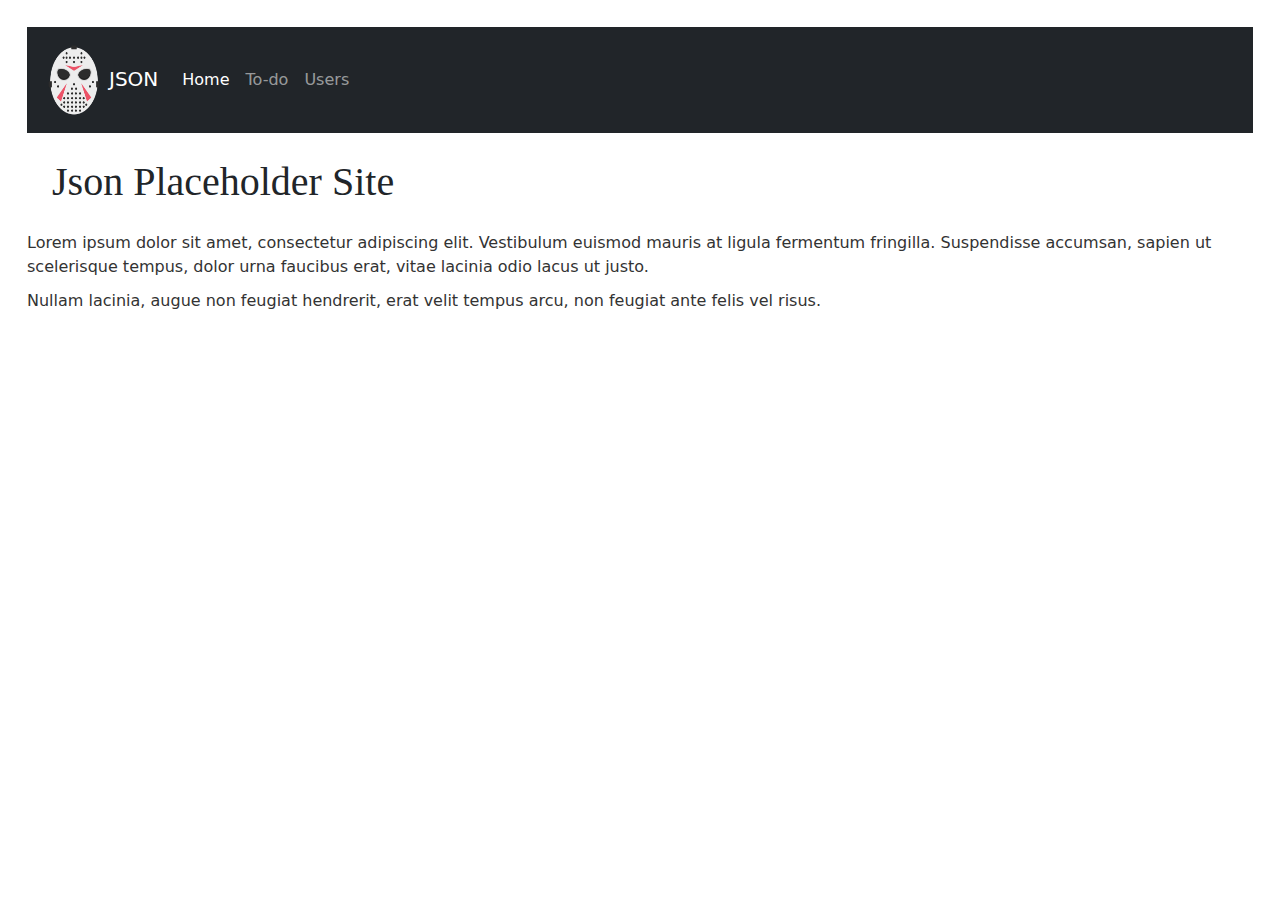
<file: index.html>
<!DOCTYPE html>
<html lang="en">
<head>
    <meta charset="UTF-8">
    <meta http-equiv="X-UA-Compatible" content="IE=edge">
    <meta name="viewport" content="width=
    , initial-scale=1.0">
    <title>Json Placeholder</title>

    <link rel="stylesheet" href="https://cdn.jsdelivr.net/npm/bootstrap@5.3.0/dist/css/bootstrap.min.css">
    <link rel="stylesheet" href="https://cdn.jsdelivr.net/npm/bootstrap-icons@1.10.4/font/bootstrap-icons.css">
  
            <!--Connecting CSS-->
            <link rel="stylesheet" type="text/css" href="css/style.css">

</head>
<body>
    
<nav class="navbar navbar-expand-lg navbar-dark bg-dark">
           <div class="container-fluid">
            <a class="navbar-brand" href="index.html"><img src="json.png" alt="Logo" width="70" height="80">JSON</a>
               <button class="navbar-toggler" type="button" data-bs-toggle="collapse"
                   data-bs-target="#navbarSupportedContent" aria-controls="navbarSupportedContent" aria-expanded="false"
                   aria-label="Toggle navigation">
                   <span class="navbar-toggler-icon"></span>
               </button>
               <div class="collapse navbar-collapse" id="navbarSupportedContent">
                   <ul class="navbar-nav me-auto mb-2 mb-lg-0">
                       <li class="nav-item">
                           <a class="nav-link active" aria-current="page" href="index.html">Home</a>
                       </li>
                       <li class="nav-item">
                           <a class="nav-link" href="todo.html">To-do</a>
                       </li>
                       <li class="nav-item">
                        <a class="nav-link" href="users.html">Users</a>
                    </li>
                   </ul>
               </div>
           </div>
       </nav>


       <h1>Json Placeholder Site</h1>
       <p>Lorem ipsum dolor sit amet, consectetur adipiscing elit. Vestibulum euismod mauris at ligula fermentum fringilla. Suspendisse accumsan, sapien ut scelerisque tempus, dolor urna faucibus erat, vitae lacinia odio lacus ut justo.</p>
       <p>Nullam lacinia, augue non feugiat hendrerit, erat velit tempus arcu, non feugiat ante felis vel risus.</p>
   

       <script src="scripts/app.js"></script>

  <script src="https://cdn.jsdelivr.net/npm/bootstrap@5.3.0/dist/js/bootstrap.bundle.min.js"></script>
  
</body>
</html>
</file>
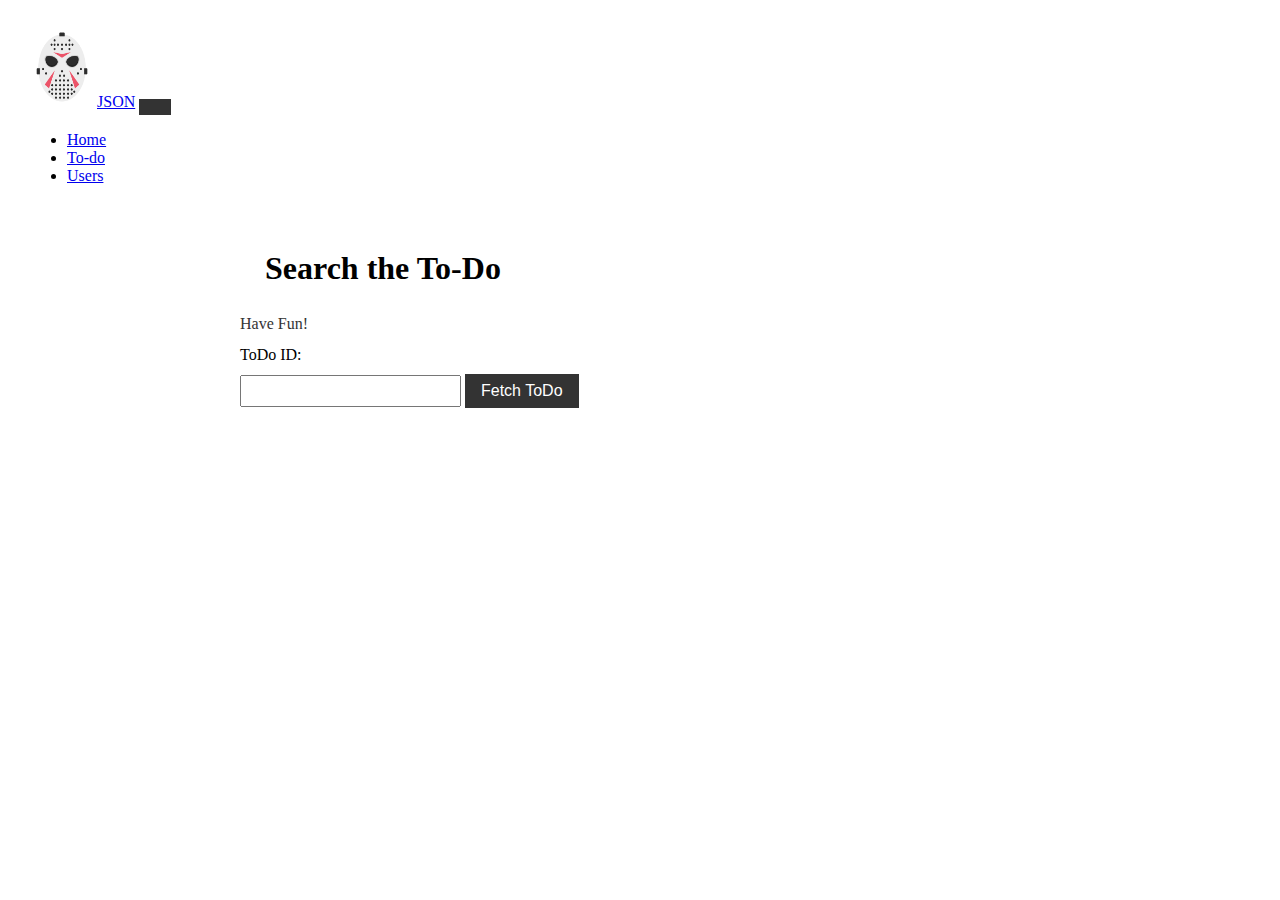
<file: todo.html>
<!doctype html>
<html lang="en">

<head>
    <title>PageTitle</title>
    <!-- Required meta tags -->
    <meta charset="utf-8">
    <meta name="viewport" content="width=device-width, initial-scale=1, shrink-to-fit=no">

    <!-- Bootstrap CSS -->
    <link href="https://cdn.jsdelivr.net/npm/bootstrap@5.1.1/dist/css/bootstrap.min.css" rel="stylesheet"
        integrity="sha384-F3w7mX95PdgyTmZZMECAngseQB83DfGTowi0iMjiWaeVhAn4FJkqJByhZMI3AhiU" crossorigin="anonymous">

    <!--Connecting CSS-->
    <link rel="stylesheet" type="text/css" href="css/style.css">

</head>

<body>
       <nav class="navbar navbar-expand-lg navbar-dark bg-dark">
           <div class="container-fluid">
            <a class="navbar-brand" href="index.html"><img src="json.png" alt="Logo" width="70" height="80">JSON</a>
               <button class="navbar-toggler" type="button" data-bs-toggle="collapse"
                   data-bs-target="#navbarSupportedContent" aria-controls="navbarSupportedContent" aria-expanded="false"
                   aria-label="Toggle navigation">
                   <span class="navbar-toggler-icon"></span>
               </button>
               <div class="collapse navbar-collapse" id="navbarSupportedContent">
                   <ul class="navbar-nav me-auto mb-2 mb-lg-0">
                       <li class="nav-item">
                           <a class="nav-link active" aria-current="page" href="index.html">Home</a>
                       </li>
                       <li class="nav-item">
                           <a class="nav-link" href="todo.html">To-do</a>
                       </li>
                       <li class="nav-item">
                        <a class="nav-link" href="users.html">Users</a>
                    </li>
                   </ul>
               </div>
           </div>
       </nav>
       <div class="container">
        <h1 class="mt-5">Search the To-Do </h1>
        <p class="lead">Have Fun!</p>
 <div>
            <label for="todoId">ToDo ID:</label>
            <input type="text" id="todoId">
            <button id="fetchBTN">Fetch ToDo</button>
            <div id="result"></div>
        </div>
        </div>
    

    <!-- Bootstrap JS -->
    <script src="https://cdn.jsdelivr.net/npm/bootstrap@5.1.1/dist/js/bootstrap.bundle.min.js"
        integrity="sha384-/bQdsTh/da6pkI1MST/rWKFNjaCP5gBSY4sEBT38Q/9RBh9AH40zEOg7Hlq2THRZ" crossorigin="anonymous">
    </script>
    <script src="/scripts/app.js"></script>
</body>

</html>
</file>
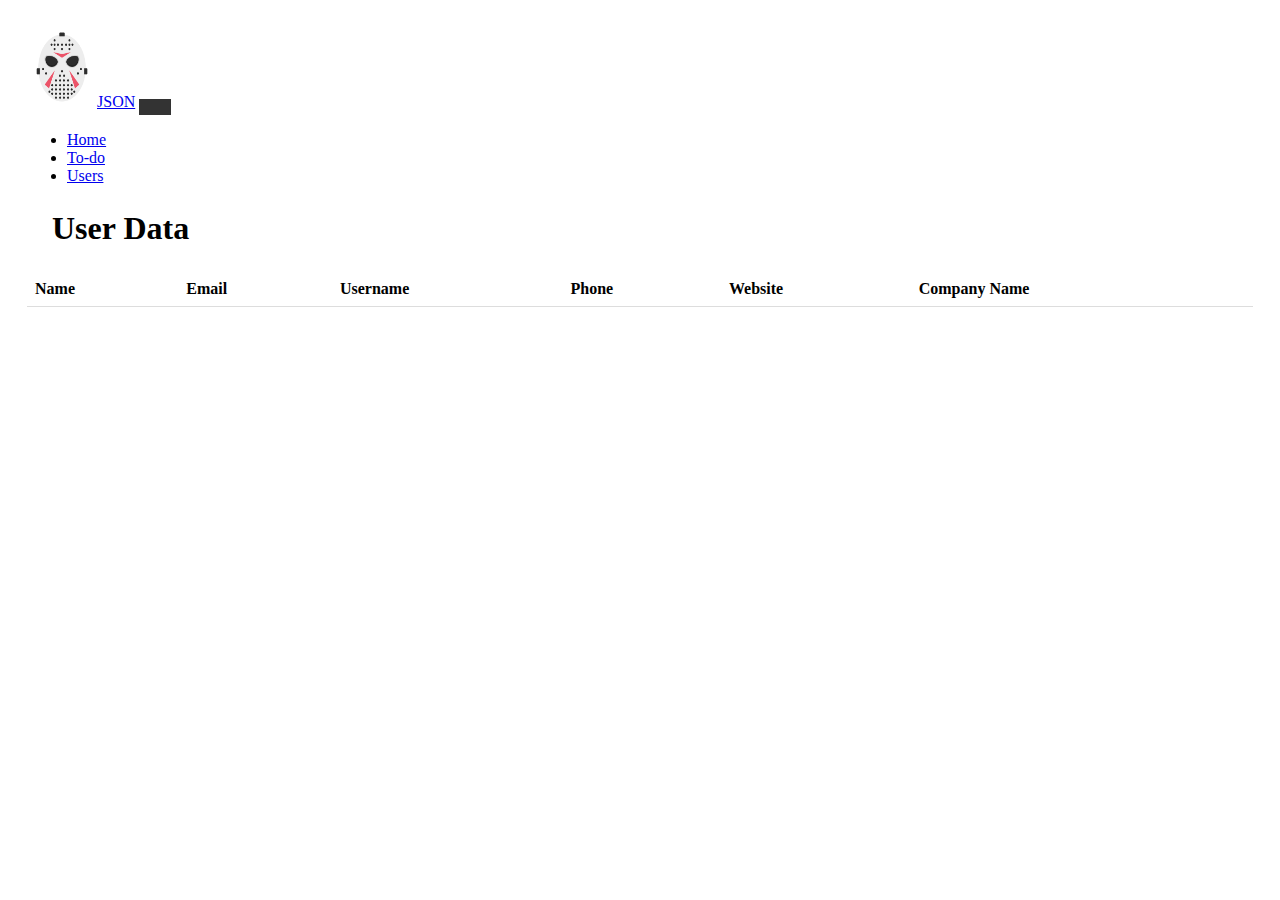
<file: users.html>
<!doctype html>
<html lang="en">

<head>
    <title>PageTitle</title>
    <!-- Required meta tags -->
    <meta charset="utf-8">
    <meta name="viewport" content="width=device-width, initial-scale=1, shrink-to-fit=no">

    <!-- Bootstrap CSS -->
    <link href="https://cdn.jsdelivr.net/npm/bootstrap@5.1.1/dist/css/bootstrap.min.css" rel="stylesheet"
        integrity="sha384-F3w7mX95PdgyTmZZMECAngseQB83DfGTowi0iMjiWaeVhAn4FJkqJByhZMI3AhiU" crossorigin="anonymous">

    <!--Connecting CSS-->
     <link rel="stylesheet" type="text/css" href="css/style.css">

</head>

<body>
       <nav class="navbar navbar-expand-lg navbar-dark bg-dark">
           <div class="container-fluid">
            <a class="navbar-brand" href="index.html"><img src="json.png" alt="Logo" width="70" height="80">JSON</a>
               <button class="navbar-toggler" type="button" data-bs-toggle="collapse"
                   data-bs-target="#navbarSupportedContent" aria-controls="navbarSupportedContent" aria-expanded="false"
                   aria-label="Toggle navigation">
                   <span class="navbar-toggler-icon"></span>
               </button>
               <div class="collapse navbar-collapse" id="navbarSupportedContent">
                   <ul class="navbar-nav me-auto mb-2 mb-lg-0">
                       <li class="nav-item">
                           <a class="nav-link active" aria-current="page" href="index.html">Home</a>
                       </li>
                       <li class="nav-item">
                           <a class="nav-link" href="todo.html">To-do</a>
                       </li>
                       <li class="nav-item">
                        <a class="nav-link" href="users.html">Users</a>
                    </li>
                   </ul>
               </div>
           </div>
       </nav>

        <div>
            <h1>User Data</h1>

            <table>
                <thead>
                    <tr>
                        <th>Name</th>
                        <th>Email</th>
                        <th>Username</th>
                        <th>Phone</th>
                        <th>Website</th>
                        <th>Company Name</th>
                    </tr>
                </thead>
                <tbody id="userTableBody"></tbody>
            </table>
           </div>
       </div>
       
    
       <script src="scripts/app.js"></script>
       <script src="scripts/user.js"></script>

    <!-- Bootstrap JS -->
    <script src="https://cdn.jsdelivr.net/npm/bootstrap@5.1.1/dist/js/bootstrap.bundle.min.js"
        integrity="sha384-/bQdsTh/da6pkI1MST/rWKFNjaCP5gBSY4sEBT38Q/9RBh9AH40zEOg7Hlq2THRZ" crossorigin="anonymous">
    </script>
    <script src="/scripts/app.js"></script>
</body>

</html>
</file>
<file: css/style.css>
body {
    margin: 12px;
    padding: 15px;
}

p {
    font-size: 16px;
    line-height: 1.5;
    color: #333333;
    margin-bottom: 10px;
  }

  h1 {
    font-family: fantasy;
    margin: 25px;
  }

ul.navbar {
    list-style-type: none;
    margin: 0;
    padding: 10px;
    background-color: #333;
}

ul.navbar li {
    display: inline;
}

ul.navbar li a {
    color: #fff;
    text-decoration: none;
    padding: 10px;
}

ul.navbar li a:hover {
    background-color: #555;
}

.container {
    max-width: 800px;
    margin: 20px auto;
    padding: 20px;
    background-color: #fff;
}

label {
    display: block;
    margin-bottom: 10px;
}

input[type="text"] {
    padding: 5px;
    font-size: 16px;
}

button {
    padding: 8px 16px;
    font-size: 16px;
    background-color: #333;
    color: #fff;
    border: none;
    cursor: pointer;
}

button:hover {
    background-color: #555;
}

#message {
    margin-top: 10px;
    padding: 10px;
    background-color: #f2f2f2;
}

table {
    width: 100%;
    border-collapse: collapse;
}

th, td {
    padding: 8px;
    text-align: left;
    border-bottom: 1px solid #ddd;
}
</file>
